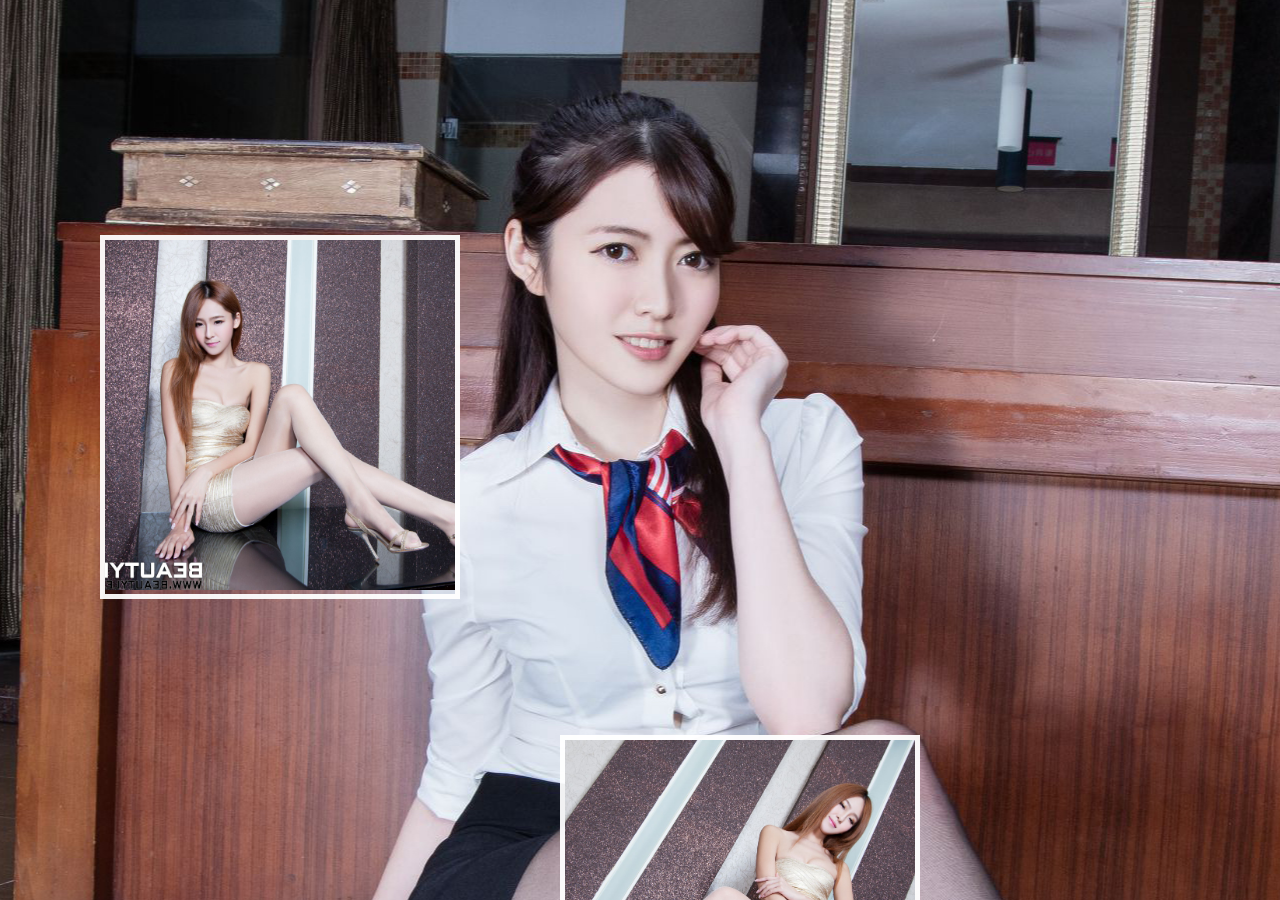
<file: index.html>
<!DOCTYPE html PUBLIC "-//W3C//DTD XHTML 1.0 Transitional//EN" "http://www.w3.org/TR/xhtml1/DTD/xhtml1-transitional.dtd">  
<html xmlns="http://www.w3.org/1999/xhtml">  
<head>  
<meta http-equiv="Content-Type" content="text/html; charset=utf-8" />  
<title>三维动画</title>  
<style type="text/css">  
* {   
    padding : 0px;   
    margin: 0px;   
}   
body {   
    background: url(img/1.jpg) top center;   
}   
.product {   
    height: 500px;
    position: fixed;   
    top: 15%;   
    right: 25%;   
    /*视距*/   
    perspective : 500px;   
}   
.scene {   
    height: 300px;
    width: 300px;
    transform-style: preserve-3d;
    transform-origin: 50%;   
    margin: 100px;   
    /*定义一个名为slide的动画*/   
    animation: slide 12s linear infinite;   
}   
  
.scene ul li {   
    /* width: 200px;
    height: 200px; */
    list-style: none;
    border: 5px solid rgba(255, 255, 255, 0.5);
    position: absolute;
}   
  
@keyframes slide{   
    from{   
        transform: rotateY(0deg);   
    }   
  
    to{   
        transform: rotateY(360deg);   
    }   
}   
.s1 {   
    float: left;   
}
.s1 ul li:nth-child(1) {   
    transform: rotateY(0deg) translateZ(210px);   
}
.s1 ul li:nth-child(2) {   
    transform: rotateY(90deg)  translateZ(210px);   
}
.s1 ul li:nth-child(3) {   
    transform: rotateY(180deg)  translateZ(210px);   
}
.s1 ul li:nth-child(4) {   
    transform: rotateY(270deg)  translateZ(210px);   
}
.s1 ul li:nth-child(5) {   
    transform: rotateY(360deg)  translateZ(210px);   
}
.s1 ul li:nth-child(6) {   
    transform: rotateY(-270deg)  translateZ(210px);   
}
.s1 ul li:nth-child(7) {   
    transform: rotateY(-180deg)  translateZ(210px);   
}
.s1 ul li:nth-child(8) {   
    transform: rotateY(-90deg) translateZ(210px);   
}
.s1 ul li:nth-child(9) {   
    transform: rotateY(0deg) translateZ(210px);   
}

.s2 {   
    float: right;   
}
.s2 ul li:nth-child(1) {   
    transform: rotateY(0deg) translateZ(210px);   
}
.s2 ul li:nth-child(2) {   
    transform: rotateY(90deg)  translateZ(210px);   
}
.s2 ul li:nth-child(3) {   
    transform: rotateY(180deg)  translateZ(210px);   
}
.s2 ul li:nth-child(4) {   
    transform: rotateY(270deg)  translateZ(210px);   
}
.s2 ul li:nth-child(5) {   
    transform: rotateY(360deg) translateZ(210px);   
}
.s2 ul li:nth-child(6) {   
    transform: rotateY(-270deg)  translateZ(210px);   
}
.s2 ul li:nth-child(7) {   
    transform: rotateY(-180deg)  translateZ(210px);   
}
.s2 ul li:nth-child(6) {   
    transform: rotateY(-90deg)  translateZ(210px);   
}
.s2 ul li:nth-child(7) {   
    transform: rotateY(0deg)  translateZ(210px);   
}
img{
    width: 350px;
    height: 350px;
}
</style>  
</head>  
<body>  
    <div class='product'>  
    <!-- scene类是为了修饰两个div的相同点 -->  
    <!-- s1和s2是为了显示两个div的不同，一个左浮动，一个右浮动 -->  
        <div class='scene s1'>  
            <ul>  
                <li><img src="img/2.jpg"/></li>
                <li><img src="img/4.jpg"/></li>
                <li><img src="img/6.jpg"/></li>
                <li><img src="img/8.jpg"/></li>
                <li><img src="img/10.jpg"/></li>
                <li><img src="img/12.jpg"/></li>
                <li><img src="img/14.jpg"/></li>
            </ul>  
        </div>  
        <div class='scene s2'>  
            <ul>
                <li><img src="img/3.jpg"/></li>
                <li><img src="img/5.jpg"/></li>
                <li><img src="img/7.jpg"/></li>
                <li><img src="img/9.jpg"/></li>
                <li><img src="img/11.jpg"/></li>
                <li><img src="img/13.jpg"/></li>
                <li><img src="img/15.jpg"/></li>
            </ul>  
        </div>  
    </div>  
</body>  
</html>
</file>
